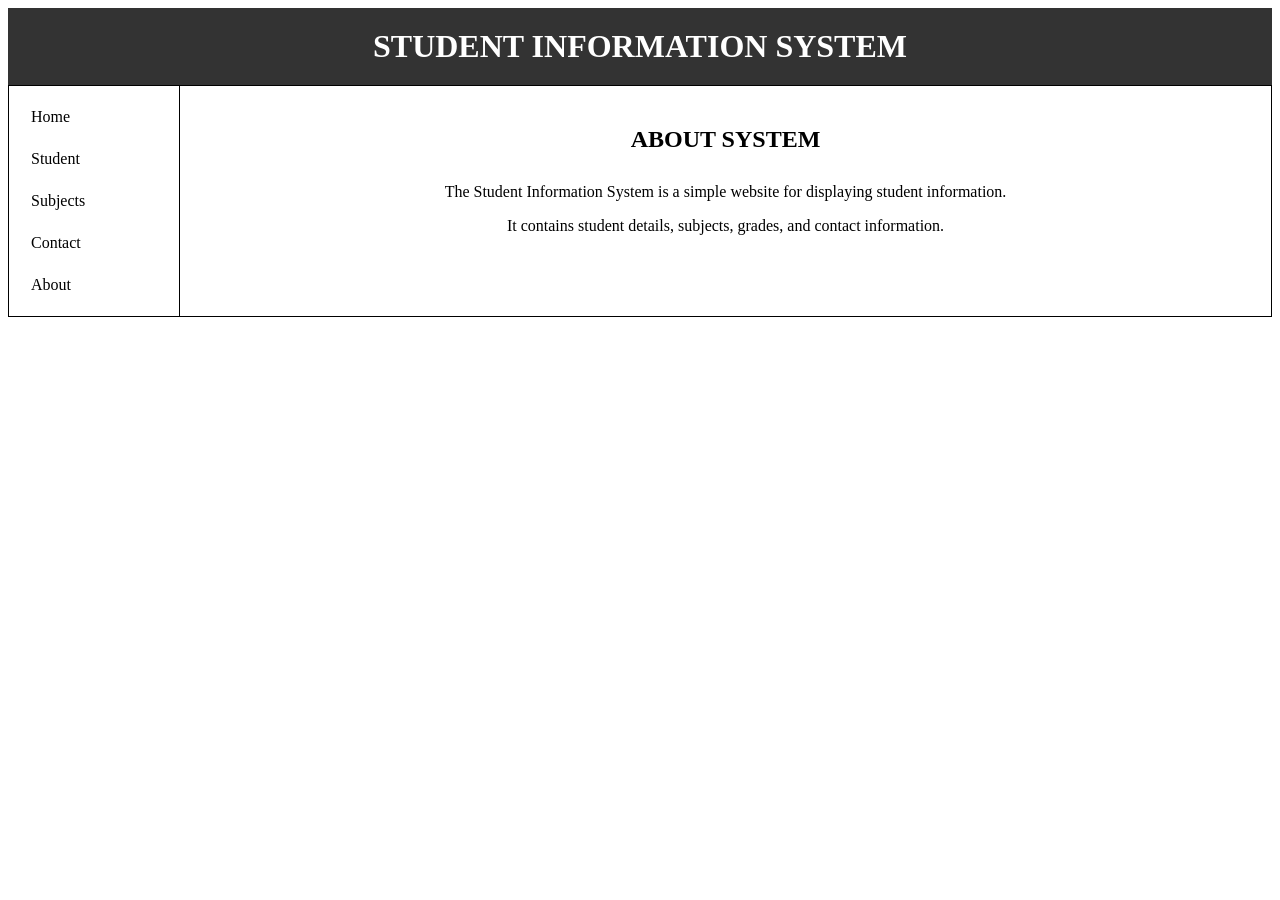
<file: about.html>
<!DOCTYPE html>
<html>
<head>
    <title>About System</title>
    <link rel="stylesheet" href="style.css">
</head>

<body>

<h1>STUDENT INFORMATION SYSTEM</h1>

<table id="layout">

<tr>

<td id="menu">

<a href="index.html">Home</a>
<a href="student.html">Student</a>
<a href="subjects.html">Subjects</a>
<a href="contact.html">Contact</a>
<a href="about.html">About</a>

</td>

<td id="content">

<h2>ABOUT SYSTEM</h2>

<p>
The Student Information System is a simple website
for displaying student information.
</p>

<p>
It contains student details, subjects, grades,
and contact information.
</p>

</td>

</tr>

</table>

</body>
</html>
</file>
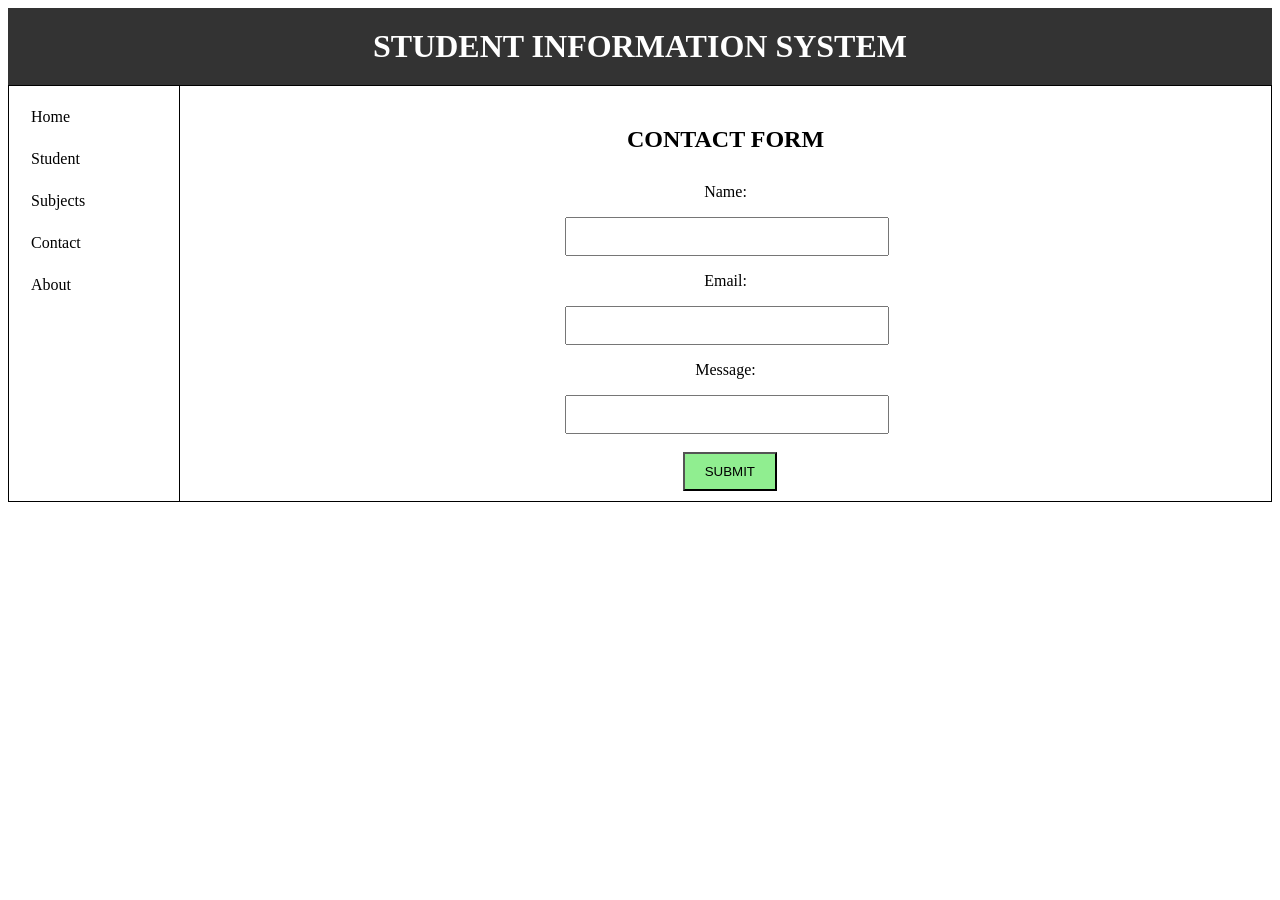
<file: contact.html>
<!DOCTYPE html>
<html>
<head>
    <title>Contact</title>
    <link rel="stylesheet" href="style.css">
</head>

<body>

<h1>STUDENT INFORMATION SYSTEM</h1>

<table id="layout">

<tr>

<td id="menu">

<a href="index.html">Home</a>
<a href="student.html">Student</a>
<a href="subjects.html">Subjects</a>
<a href="contact.html">Contact</a>
<a href="about.html">About</a>

</td>

<td id="content">

<h2>CONTACT FORM</h2>

<p>Name:</p>
<input type="text" required>

<p>Email:</p>
<input type="text" required>

<p>Message:</p>
<input type="text" required>

<br><br>

<button type="submit">SUBMIT</button>

</td>

</tr>

</table>

</body>
</html>
</file>
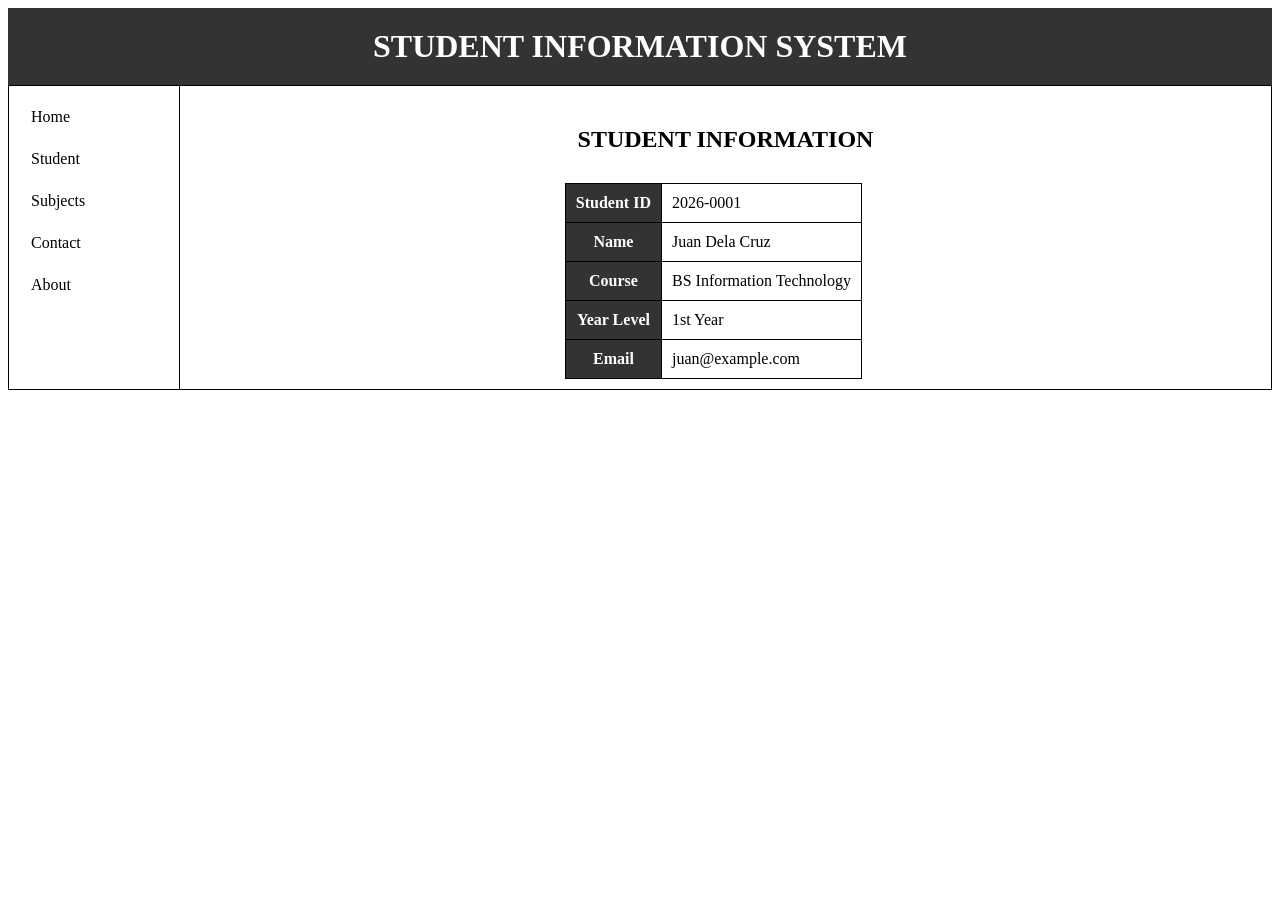
<file: student.html>
<!DOCTYPE html>
<html>
<head>
    <title>Student Information</title>
    <link rel="stylesheet" href="style.css">
</head>

<body>

<h1>STUDENT INFORMATION SYSTEM</h1>

<table id="layout">

<tr>

<td id="menu">

<a href="index.html">Home</a>
<a href="student.html">Student</a>
<a href="subjects.html">Subjects</a>
<a href="contact.html">Contact</a>
<a href="about.html">About</a>

</td>

<td id="content">

<h2>STUDENT INFORMATION</h2>

<table style="margin-left: 35%;">

<tr>
    <th>Student ID</th>
    <td>2026-0001</td>
</tr>

<tr>
    <th>Name</th>
    <td>Juan Dela Cruz</td>
</tr>

<tr>
    <th>Course</th>
    <td>BS Information Technology</td>
</tr>

<tr>
    <th>Year Level</th>
    <td>1st Year</td>
</tr>

<tr>
    <th>Email</th>
    <td>juan@example.com</td>
</tr>

</table>

</td>

</tr>

</table>

</body>
</html>
</file>
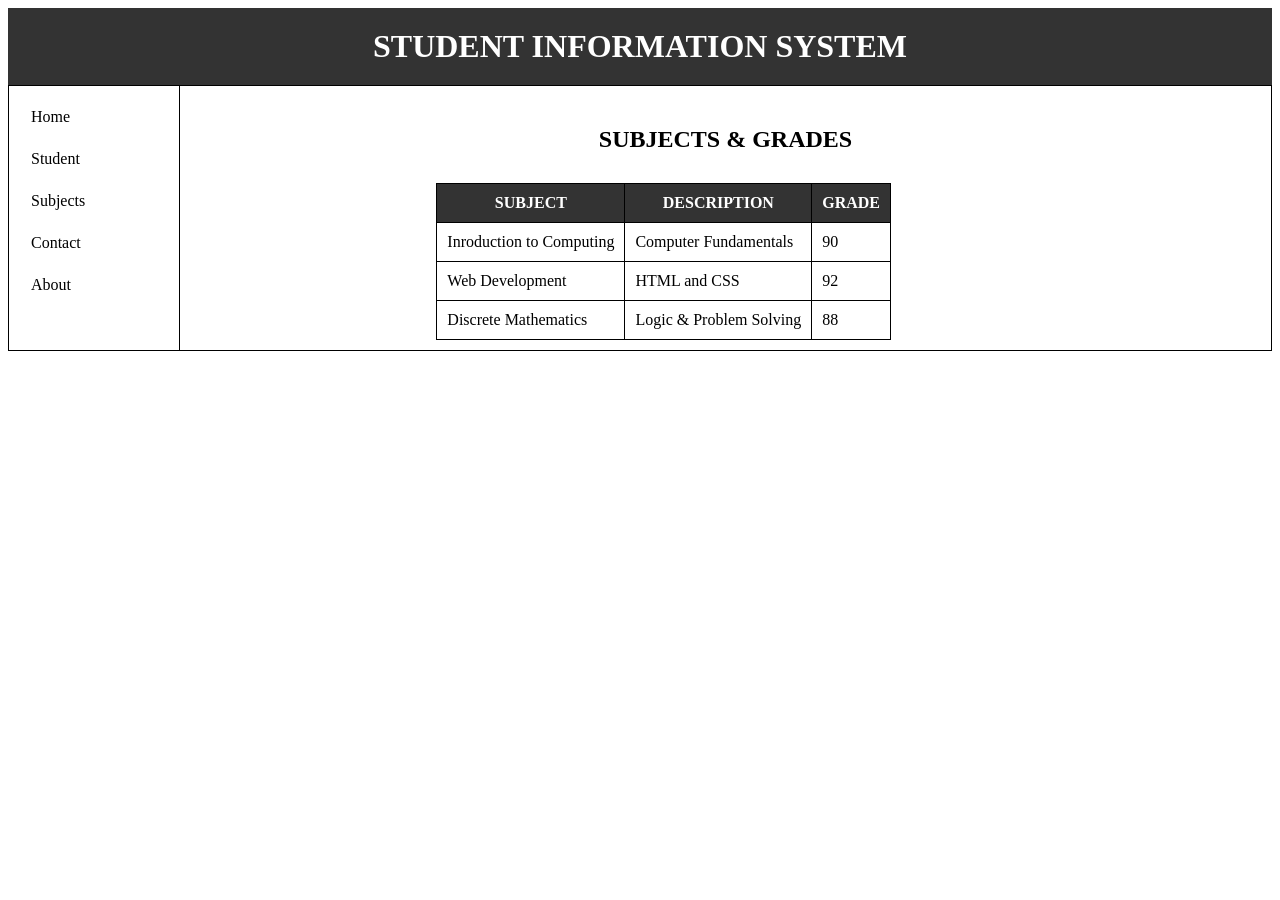
<file: subjects.html>
<!DOCTYPE html>
<html>
<head>
    <title>Subjects and Grades</title>
    <link rel="stylesheet" href="style.css">
</head>

<body>

<h1>STUDENT INFORMATION SYSTEM</h1>

<table id="layout">

<tr>

<td id="menu">

<a href="index.html">Home</a>
<a href="student.html">Student</a>
<a href="subjects.html">Subjects</a>
<a href="contact.html">Contact</a>
<a href="about.html">About</a>

</td>

<td id="content">

<h2>SUBJECTS & GRADES</h2>

<table style="margin-left: 23%;">

<tr>
    <th>SUBJECT</th>
    <th>DESCRIPTION</th>
    <th>GRADE</th>
</tr>

<tr>
    <td>Inroduction to Computing</td>
    <td>Computer Fundamentals</td>
    <td>90</td>

</tr>

<tr>
    <td>Web Development</td>
    <td>HTML and CSS</td>
    <td>92</td>
</tr>

<tr>
   <td>Discrete Mathematics</td>
   <td>Logic & Problem Solving</td>
   <td>88</td>
</tr>

</table>

</td>

</tr>

</table>

</body>
</html>
</file>
<file: style.css>
h1 {
    background-color: #333333;
    color: white;
    text-align: center;
    padding: 20px;
    margin: 0;
}

#layout {
    width: 100%;
    border-collapse: collapse;

}

#menu {
    width: 150px;
    vertical-align: top;
}

#menu a {
    display: block;
    padding: 12px;
    color: black;
    text-decoration: none;
}

#menu a:hover {
    background-color: #cccccc;
}

#content {
    vertical-align: top;
    padding: 10px;
}

h2 {

    padding: 10px;
    text-align: center;
}
p {
    text-align: center;
}
img {
    margin-left: 35%;
}


table {
    border-collapse: collapse;
    
}

th,
td {
    border: 1px solid black;
    padding: 10px;
}

th {
    background-color: #333333;
    color: white;
}

input {
    padding: 10px;
    width: 300px;
    margin-left: 35%;
}

button {
    padding: 10px 20px;
    margin-left: 46% ;
    background-color: lightgreen;
}
</file>
